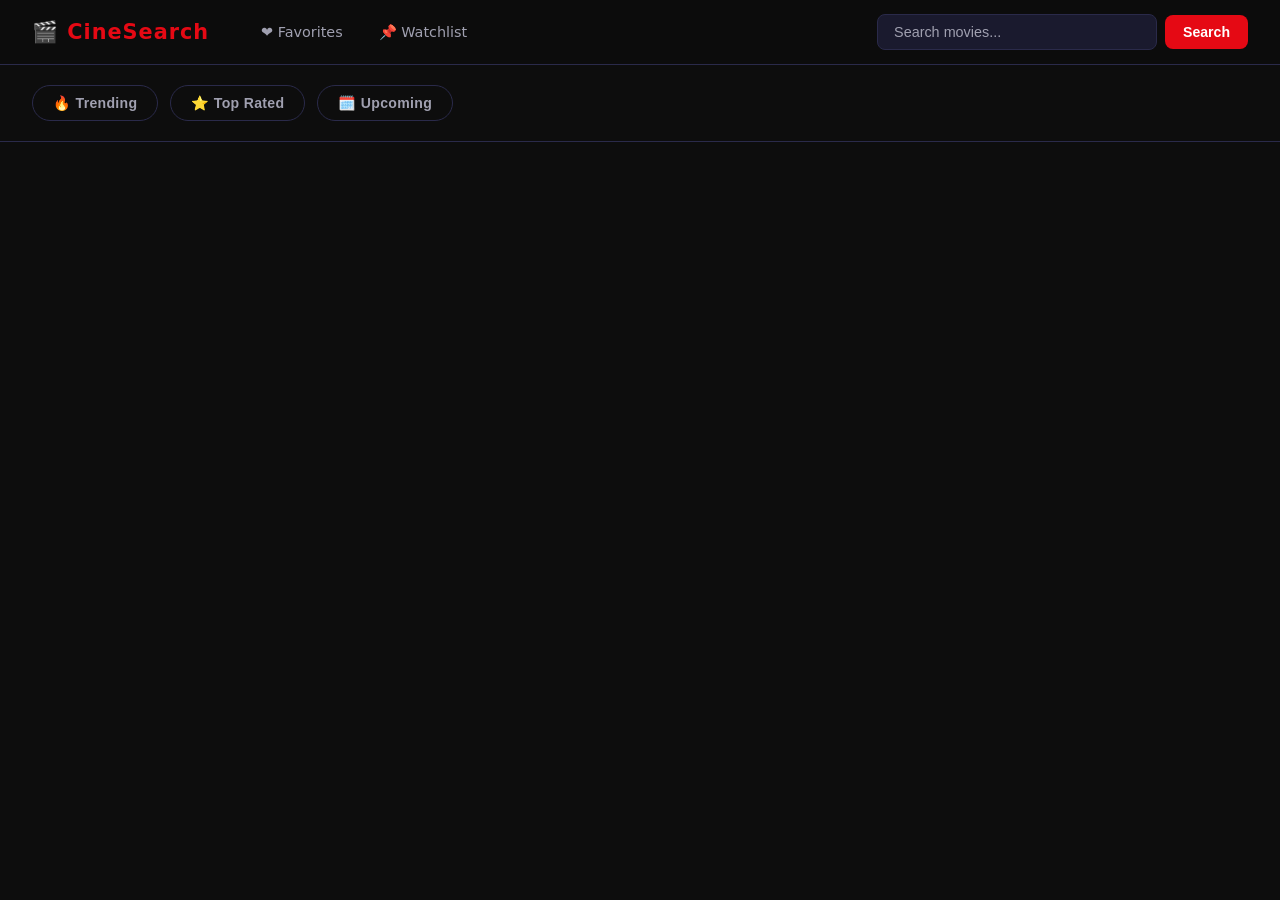
<file: index.html>
<!DOCTYPE html>
<html lang="en">

<head>
  <meta charset="UTF-8">
  <meta name="viewport" content="width=device-width, initial-scale=1.0">
  <title>Document</title>
  <link rel="stylesheet" href="styles.css">
</head>

<body>
  <div class="nav-bar">
    <nav>
      <a href="index.html">🎬 CineSearch</a>
      <a href="favorites.html">❤️ Favorites</a>
      <a href="watchlist.html">📌 Watchlist</a>
    </nav>
    <div class="search-container">
      <input type="search" id="movie_search" placeholder="Search movies...">
      <button id="search">Search</button>
    </div>
  </div>

  <div class="category-btns">
    <button id="trending">🔥 Trending</button>
    <button id="top-rated">⭐ Top Rated</button>
    <button id="upcoming">🗓️ Upcoming</button>
  </div>

  <div id="movies-container"></div>
  <script type="module" src="js/app.js"></script>
</body>



</html>
</file>
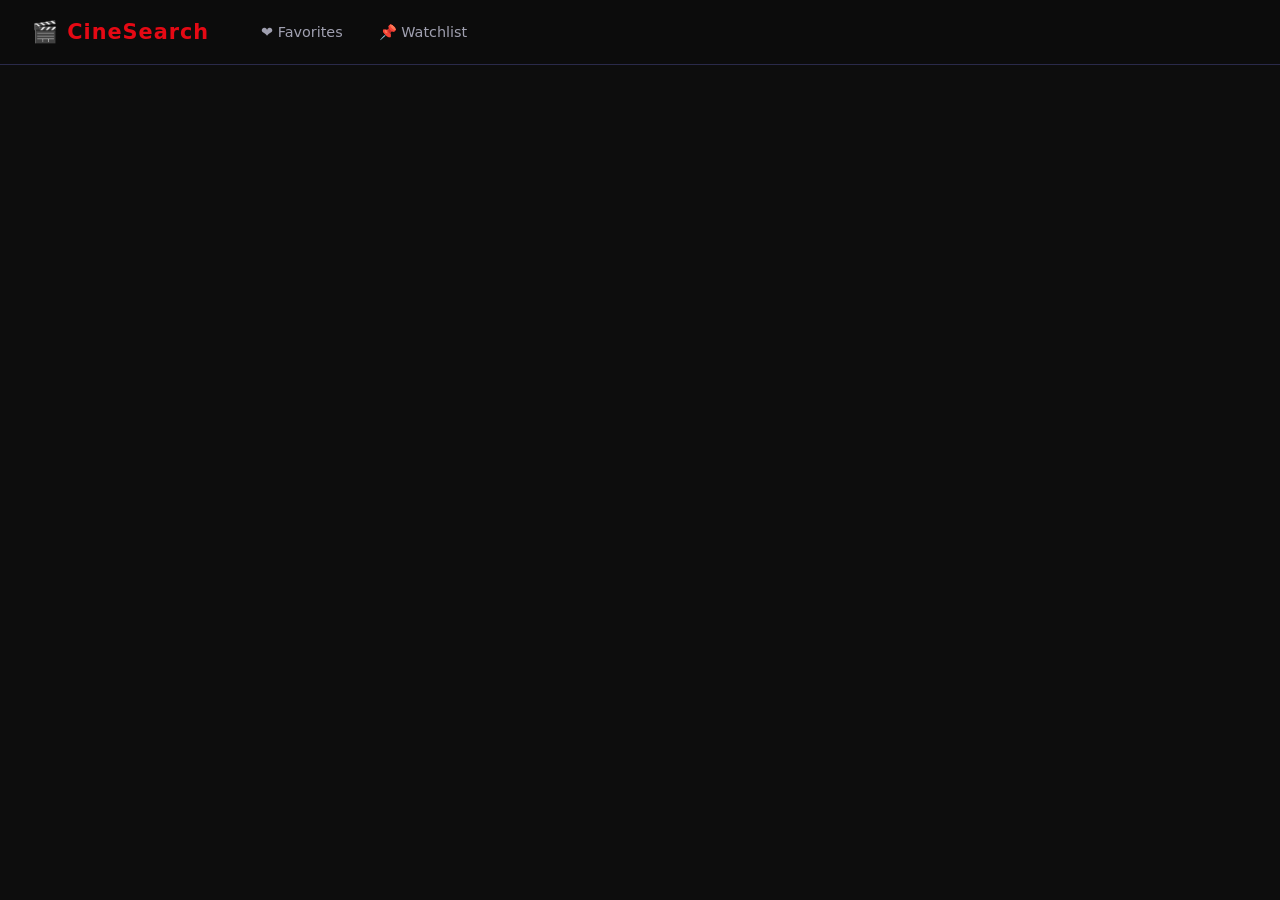
<file: favorites.html>
<!DOCTYPE html>
<html lang="en">
<head>
    <meta charset="UTF-8">
    <meta name="viewport" content="width=device-width, initial-scale=1.0">
    <title>Document</title>
    <link rel="stylesheet" href="styles.css">
</head>
<body>
      <div class="nav-bar">
    <nav>
      <a href="index.html">🎬 CineSearch</a>
      <a href="favorites.html">❤️ Favorites</a>
      <a href="watchlist.html">📌 Watchlist</a>
    </nav>
  </div>
  <div id="movies-container"></div>
    <script type="module">
        import { displayMovies } from "./js/ui.js";

    let favorites = JSON.parse(localStorage.getItem("favorites")) || []
    displayMovies(favorites,true)

    document.getElementById("movies-container").addEventListener("click", (e) => {
        if(e.target.classList.contains("remove-btn")) {
            let favorites = JSON.parse(localStorage.getItem("favorites")) || []
let movieId = e.target.closest(".movie-card").dataset.id
let updated = favorites.filter(movie => movie.id !== Number(movieId))
localStorage.setItem("favorites", JSON.stringify(updated))
localStorage.setItem("favorites", JSON.stringify(updated))
    displayMovies(updated, true)
        }
    })
  
    </script>
</body>
</html>
</file>
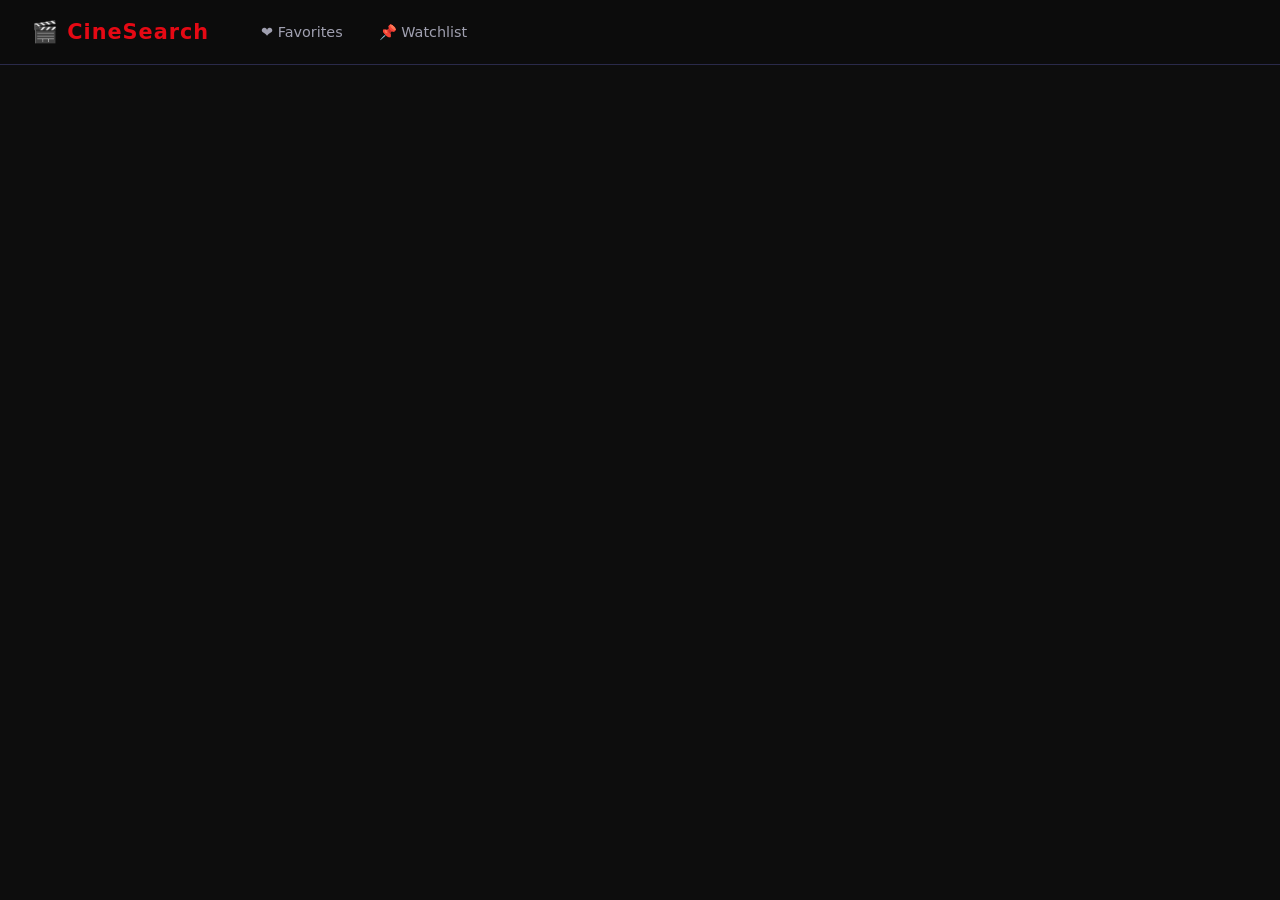
<file: watchlist.html>
<!DOCTYPE html>
<html lang="en">

<head>
    <meta charset="UTF-8">
    <meta name="viewport" content="width=device-width, initial-scale=1.0">
    <title>Document</title>
    <link rel="stylesheet" href="styles.css">
</head>

<body>
    <div class="nav-bar">
        <nav>
            <a href="index.html">🎬 CineSearch</a>
            <a href="favorites.html">❤️ Favorites</a>
            <a href="watchlist.html">📌 Watchlist</a>
        </nav>
    </div>
    <div id="movies-container"></div>

    <script type="module">
        import { displayMovies } from "./js/ui.js";

        let watchList = JSON.parse(localStorage.getItem("watchList")) || []
        displayMovies(watchList, true)

        document.getElementById("movies-container").addEventListener("click", (e) => {
            if (e.target.classList.contains("remove-btn")) {
                let watchList = JSON.parse(localStorage.getItem("watchList")) || []
                let movieId = e.target.closest(".movie-card").dataset.id
                let updated = watchList.filter(movie => movie.id !== Number(movieId))
                localStorage.setItem("watchList", JSON.stringify(updated))

                displayMovies(updated, true)
            }
        })
    </script>
</body>

</html>
</file>
<file: styles.css>
/* ===== RESET & BASE ===== */
*,
*::before,
*::after {
  margin: 0;
  padding: 0;
  box-sizing: border-box;
}

:root {
  --bg-primary: #0d0d0d;
  --bg-secondary: #1a1a2e;
  --bg-card: #16213e;
  --accent: #e50914;
  --accent-hover: #ff1a24;
  --gold: #f5c518;
  --text-primary: #ffffff;
  --text-secondary: #a0a0b0;
  --border: #2a2a4a;
}

body {
  font-family: "Segoe UI", system-ui, sans-serif;
  background-color: var(--bg-primary);
  color: var(--text-primary);
  min-height: 100vh;
}

/* ===== NAVBAR ===== */
.nav-bar {
  position: sticky;
  top: 0;
  z-index: 100;
  background: rgba(13, 13, 13, 0.97);
  backdrop-filter: blur(10px);
  border-bottom: 1px solid var(--border);
  height: 65px;
  display: flex;
  align-items: center;
  justify-content: space-between;
  padding: 0 2rem;
  gap: 1.5rem;
}

.nav-bar nav {
  display: flex;
  align-items: center;
  gap: 0.5rem;
}

.nav-bar nav a {
  color: var(--text-secondary);
  text-decoration: none;
  font-size: 0.9rem;
  font-weight: 500;
  padding: 6px 14px;
  border-radius: 6px;
  transition: all 0.2s;
}

.nav-bar nav a:first-child {
  color: var(--accent);
  font-size: 1.3rem;
  font-weight: 800;
  letter-spacing: 1px;
  padding-left: 0;
  margin-right: 1rem;
}

.nav-bar nav a:hover {
  color: var(--text-primary);
  background: rgba(255, 255, 255, 0.07);
}

/* ===== SEARCH IN NAVBAR ===== */
.search-container {
  display: flex;
  gap: 0.5rem;
  align-items: center;
}

.search-container input {
  width: 280px;
  padding: 9px 16px;
  background: var(--bg-secondary);
  border: 1px solid var(--border);
  border-radius: 8px;
  color: var(--text-primary);
  font-size: 0.9rem;
  outline: none;
  transition:
    border-color 0.2s,
    width 0.3s;
}

.search-container input:focus {
  border-color: var(--accent);
  width: 320px;
}

.search-container input::placeholder {
  color: var(--text-secondary);
}

#search {
  padding: 9px 18px;
  background: var(--accent);
  color: white;
  border: none;
  border-radius: 8px;
  font-size: 0.88rem;
  font-weight: 600;
  cursor: pointer;
  transition: all 0.2s;
  white-space: nowrap;
}

#search:hover {
  background: var(--accent-hover);
  transform: translateY(-1px);
}

/* ===== CATEGORY BUTTONS ===== */
.category-btns {
  display: flex;
  gap: 0.75rem;
  padding: 1.25rem 2rem;
  border-bottom: 1px solid var(--border);
}

.category-btns button,
#trending,
#top-rated,
#upcoming {
  padding: 9px 20px;
  background: transparent;
  color: var(--text-secondary);
  border: 1px solid var(--border);
  border-radius: 20px;
  font-size: 0.88rem;
  font-weight: 600;
  cursor: pointer;
  transition: all 0.2s;
  letter-spacing: 0.3px;
}

.category-btns button:hover,
#trending:hover,
#top-rated:hover,
#upcoming:hover {
  background: var(--accent);
  color: white;
  border-color: var(--accent);
  transform: translateY(-1px);
}

/* ===== MOVIES GRID ===== */
#movies-container {
  display: grid;
  grid-template-columns: repeat(auto-fill, minmax(180px, 1fr));
  gap: 1.5rem;
  padding: 2rem;
}

/* ===== MOVIE CARD ===== */
.movie-card {
  background: var(--bg-card);
  border: 1px solid var(--border);
  border-radius: 12px;
  overflow: hidden;
  cursor: pointer;
  transition:
    transform 0.25s,
    box-shadow 0.25s,
    border-color 0.25s;
  display: flex;
  flex-direction: column;
}

.movie-card:hover {
  transform: translateY(-6px);
  box-shadow: 0 16px 40px rgba(229, 9, 20, 0.2);
  border-color: var(--accent);
}

.movie-card img {
  width: 100%;
  aspect-ratio: 2/3;
  object-fit: cover;
  display: block;
}

.movie-card h3 {
  font-size: 0.88rem;
  font-weight: 600;
  padding: 10px 12px 4px;
  white-space: nowrap;
  overflow: hidden;
  text-overflow: ellipsis;
}

.movie-card p {
  font-size: 0.78rem;
  color: var(--text-secondary);
  padding: 2px 12px;
}

.movie-card .release_date {
  padding-bottom: 6px;
}

/* ===== CARD ACTION BUTTONS ===== */
.movie-card .fav-btn,
.movie-card .watch-list,
.movie-card .remove-btn {
  margin: 4px 10px;
  padding: 6px 10px;
  font-size: 0.76rem;
  border-radius: 6px;
  border: 1px solid var(--border);
  background: transparent;
  color: var(--text-secondary);
  cursor: pointer;
  transition: all 0.2s;
  text-align: center;
  font-weight: 500;
}

.movie-card .fav-btn:hover {
  background: rgba(229, 9, 20, 0.15);
  border-color: var(--accent);
  color: var(--accent);
}

.movie-card .watch-list:hover {
  background: rgba(245, 197, 24, 0.12);
  border-color: var(--gold);
  color: var(--gold);
}

.movie-card .remove-btn {
  margin-bottom: 10px;
  color: #ff4444;
  border-color: rgba(255, 68, 68, 0.3);
}

.movie-card .remove-btn:hover {
  background: rgba(229, 9, 20, 0.2);
  border-color: var(--accent);
}

/* ===== MOVIE DETAILS PAGE ===== */
#movie-details {
  max-width: 960px;
  margin: 2.5rem auto;
  padding: 0 2rem 4rem;
  display: flex;
  gap: 3rem;
  flex-wrap: wrap;
}

#movie-poster {
  width: 280px;
  border-radius: 14px;
  object-fit: cover;
  flex-shrink: 0;
  box-shadow: 0 12px 40px rgba(0, 0, 0, 0.6);
}

#movie-details > div {
  flex: 1;
  min-width: 260px;
  display: flex;
  flex-direction: column;
  gap: 0.75rem;
  padding-top: 0.5rem;
}

#movie-title {
  font-size: 2.2rem;
  font-weight: 800;
  line-height: 1.15;
  color: var(--text-primary);
}

#movie-overview {
  color: var(--text-secondary);
  line-height: 1.75;
  font-size: 0.95rem;
}

#movie-rating {
  color: var(--gold);
  font-weight: 700;
  font-size: 1.05rem;
}

#movie-release {
  color: var(--text-secondary);
  font-size: 0.88rem;
}

/* ===== SCROLLBAR ===== */
::-webkit-scrollbar {
  width: 5px;
}
::-webkit-scrollbar-track {
  background: var(--bg-primary);
}
::-webkit-scrollbar-thumb {
  background: var(--border);
  border-radius: 3px;
}
::-webkit-scrollbar-thumb:hover {
  background: var(--accent);
}

/* ===== RESPONSIVE ===== */
@media (max-width: 768px) {
  .nav-bar {
    flex-wrap: wrap;
    height: auto;
    padding: 0.75rem 1rem;
    gap: 0.75rem;
  }
  .search-container input {
    width: 200px;
  }
  .search-container input:focus {
    width: 220px;
  }
  #movies-container {
    grid-template-columns: repeat(2, 1fr);
    gap: 1rem;
    padding: 1rem;
  }
  .category-btns {
    padding: 1rem;
    flex-wrap: wrap;
  }
  #movie-details {
    flex-direction: column;
    align-items: center;
  }
  #movie-poster {
    width: 220px;
  }
}
</file>
